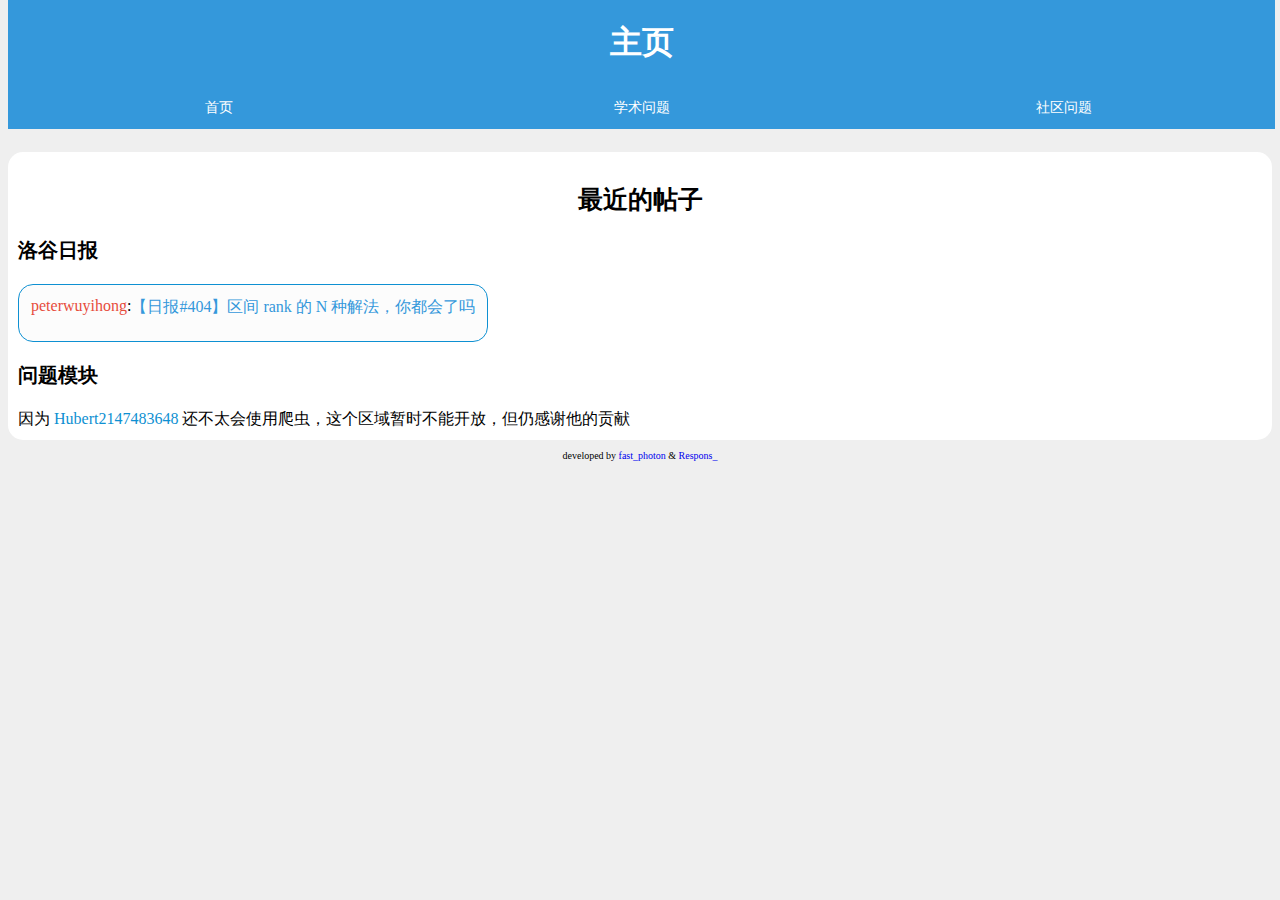
<file: index.html>
<!DOCTYPE html>
<html lang="en">
<head>
	<meta charset="UTF-8">
	<title>洛谷问题检索</title>
	<link rel="stylesheet" type="text/css" href="css/common.css">
</head>
<script>
	function jump_to_acdam(){
		window.location.href="https://fast-photon.github.io/LuoguQuestionSearching/html/studying.html";
	}
	function jump_to_social(){
		window.location.href="https://fast-photon.github.io/LuoguQuestionSearching/html/communication.html";
	}
	function jump_to_home(){
		window.location.href="https://fast-photon.github.io/LuoguQuestionSearching/index.html";
	}
</script>
<body class="body">
	<div class="title" cellpadding="10px" cellspacing="0px">
		<div class="center">
			<h1>主页</h1>
		</div>
		<div class="toolbar">
			<input type="button" value="首页" onclick="javascript:jump_to_home()">
			<input type="button" value="学术问题" onclick="javascript:jump_to_acdam()">
			<input type="button" value="社区问题" onclick="javascript:jump_to_social()">
		</div>
	</div>
	<br>
	<br>
	<br>
	<br>
	<br>
	<br>
	<br>
	<br>
	<div class="card">
		<div class="center">
			<h2>最近的帖子</h2>
		</div>
		<h3>洛谷日报</h3>
		<div class="discussion">
			<a class="lg-fg-red" href="https://www.luogu.com.cn/user/100325">peterwuyihong</a>
			:
			<a class="lg-link-blue" href="https://www.luogu.com.cn/discuss/47327">【日报#404】区间 rank 的 N 种解法，你都会了吗</a>
		</div>
		<h3>问题模块</h3>
		<div>
			因为 <a class="lg-fg-blue" href="https://www.luogu.com.cn/user/468574">Hubert2147483648</a>
			还不太会使用爬虫，这个区域暂时不能开放，但仍感谢他的贡献
		</div>
	</div>
	<footer>
		<p class="center">
		developed by 
		<a href="https://www.luogu.com.cn/user/302805">fast_photon</a>
		&
		<a href="https://www.luogu.com.cn/user/357163">Respons_</a>
		</p>
	</footer>
</body>
</html>
</file>
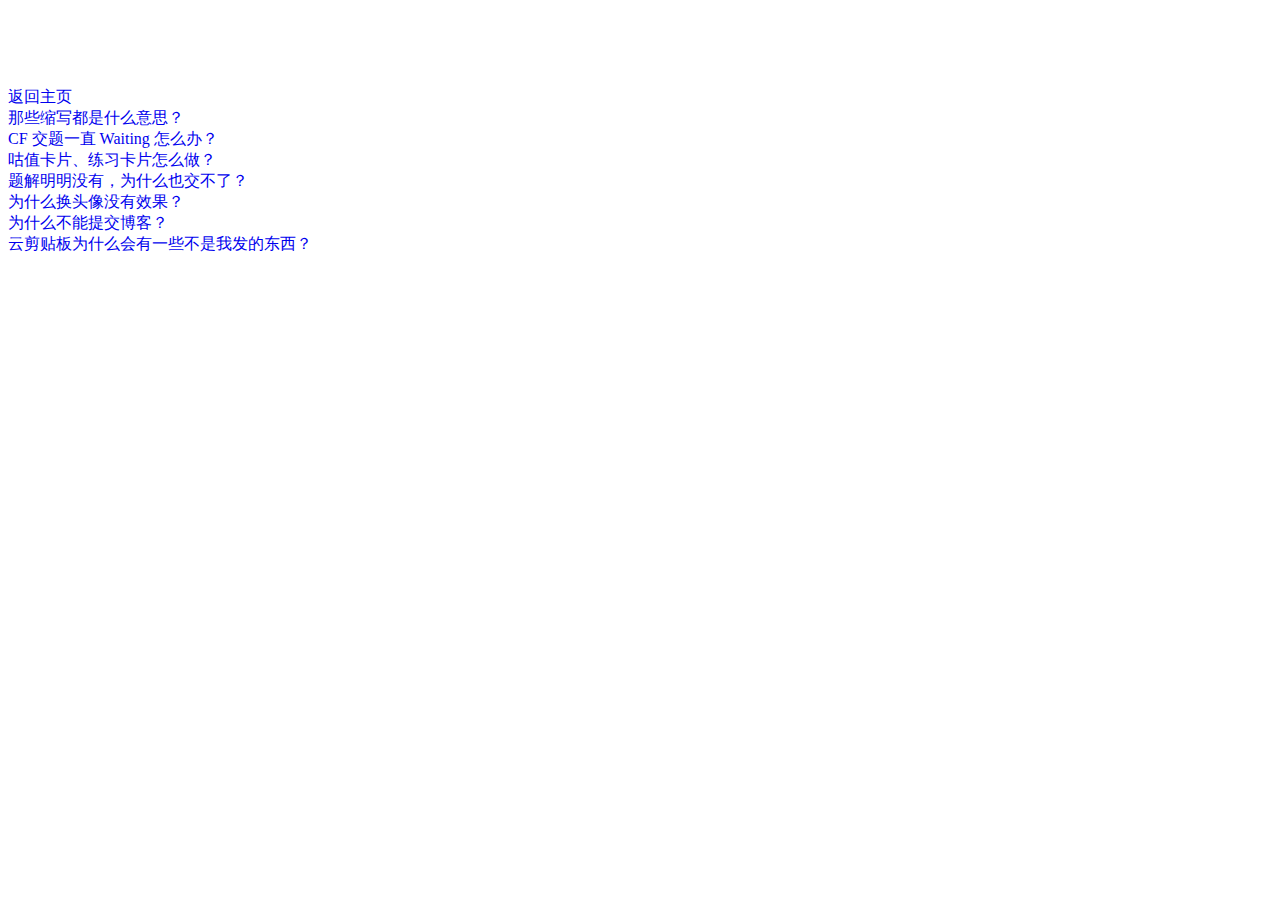
<file: html/communication.html>
<!DOCTYPE html>
<html>
	<head>
		<title>社区问题检索</title>
		<link rel="stylesheet" type="text/css" href="../css/common.css">
	</head>
	<body>
		<h1>社区问题检索</h1>
		<a href="../index.html">返回主页</a> <br/>
		<a href="communication/suoxie.html">那些缩写都是什么意思？</a> <br/>
		<a href="communication/cf.html">CF 交题一直 Waiting 怎么办？</a> <br/>
		<a href="https://luogu.wao3.cn/">咕值卡片、练习卡片怎么做？</a> <br/>
		<a href="https://lglg.top/show.php?url=https://www.luogu.com.cn/discuss/466433">题解明明没有，为什么也交不了？</a> <br/>
		<a href="https://lglg.top/show.php?url=https://www.luogu.com.cn/discuss/466491">为什么换头像没有效果？</a> <br/>
		<a href="https://lglg.top/show.php?url=https://www.luogu.com.cn/discuss/466489">为什么不能提交博客？</a> <br/>	
		<a href="https://lglg.top/show.php?url=https://www.luogu.com.cn/discuss/466403">云剪贴板为什么会有一些不是我发的东西？</a> <br/>
	</body>
</html>
</file>
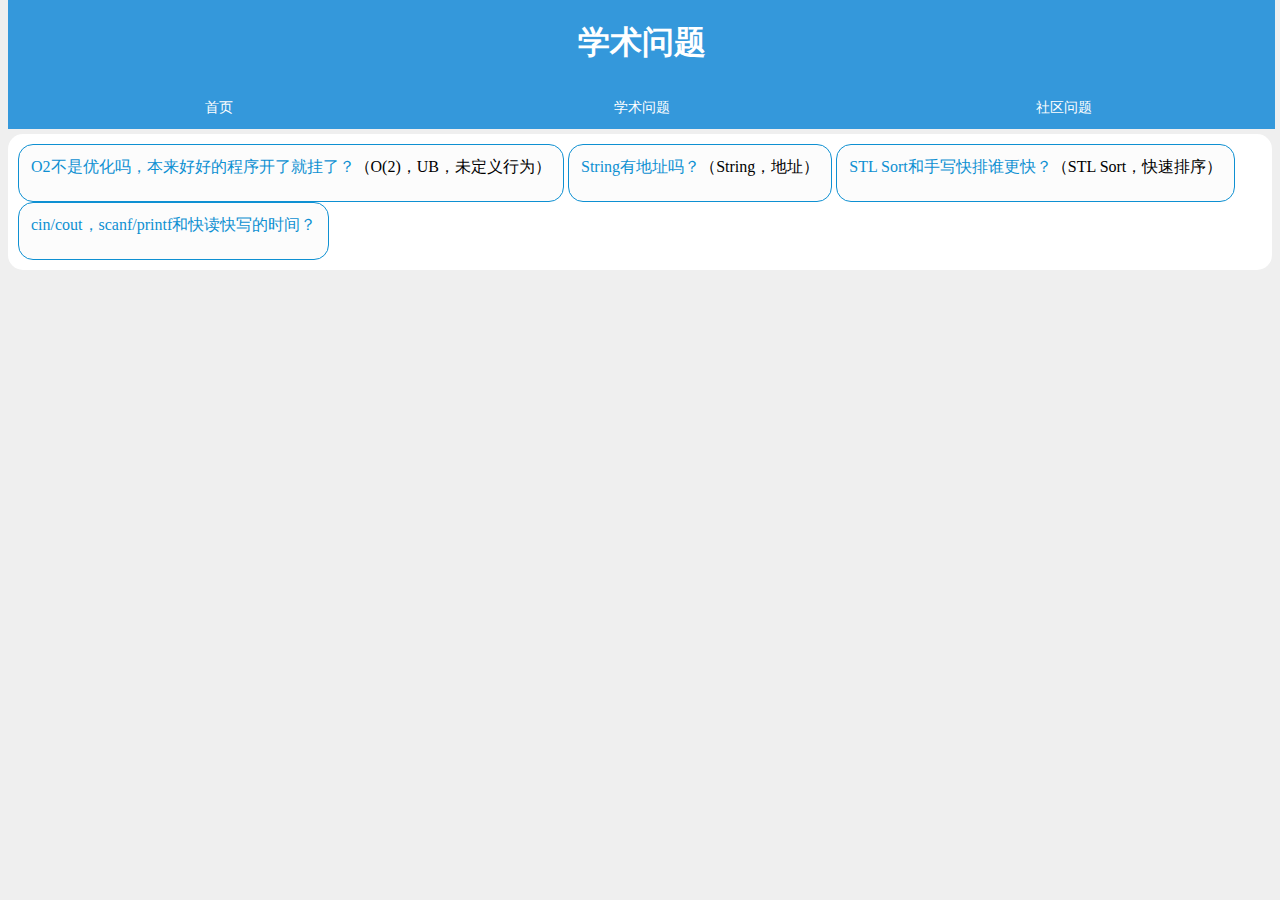
<file: html/studying.html>
<!DOCTYPE html>
<html>
	<head>
		<title>学术问题检索</title>
		<link rel="stylesheet" type="text/css" href="../css/common.css">
	</head>
	<script>
		function jump_to_acdam(){
			window.location.href="https://fast-photon.github.io/LuoguQuestionSearching/html/studying.html";
		}
		function jump_to_social(){
			window.location.href="https://fast-photon.github.io/LuoguQuestionSearching/html/communication.html";
		}
		function jump_to_home(){
			window.location.href="https://fast-photon.github.io/LuoguQuestionSearching/index.html";
		}
	</script>
	<body class="body">
		<div class="title" cellpadding="10px" cellspacing="0px">
			<div class="center">
				<h1>学术问题</h1>
			</div>
			<div class="toolbar">
				<input type="button" value="首页" onclick="javascript:jump_to_home()">
				<input type="button" value="学术问题" onclick="javascript:jump_to_acdam()">
				<input type="button" value="社区问题" onclick="javascript:jump_to_social()">
			</div>
		</div>
		<br><br><br><br><br><br><br>
		<div class="card">
			<div class="discussion">
				<a href="https://studyingfather.blog.luogu.org/undefined-behavior" class="lg-fg-blue">O2不是优化吗，本来好好的程序开了就挂了？</a>（O(2)，UB，未定义行为）<br/>
			</div>
			<div class="discussion">
				<a href="https://lglg.top/show.php?url=https://www.luogu.com.cn/discuss/464667" class="lg-fg-blue">String有地址吗？</a>（String，地址）<br/>
			</div>
			<div class="discussion">
				<a href="https://lglg.top/show.php?url=https://www.luogu.com.cn/discuss/464938" class="lg-fg-blue">STL Sort和手写快排谁更快？</a>（STL Sort，快速排序）<br/>
			</div>
			<div class="discussion">
				<a href="https://lglg.top/show.php?url=https://www.luogu.com.cn/discuss/466429" class="lg-fg-blue">cin/cout，scanf/printf和快读快写的时间？</a> <br/>
			</div>
		</div>
	</body>
</html>
</file>
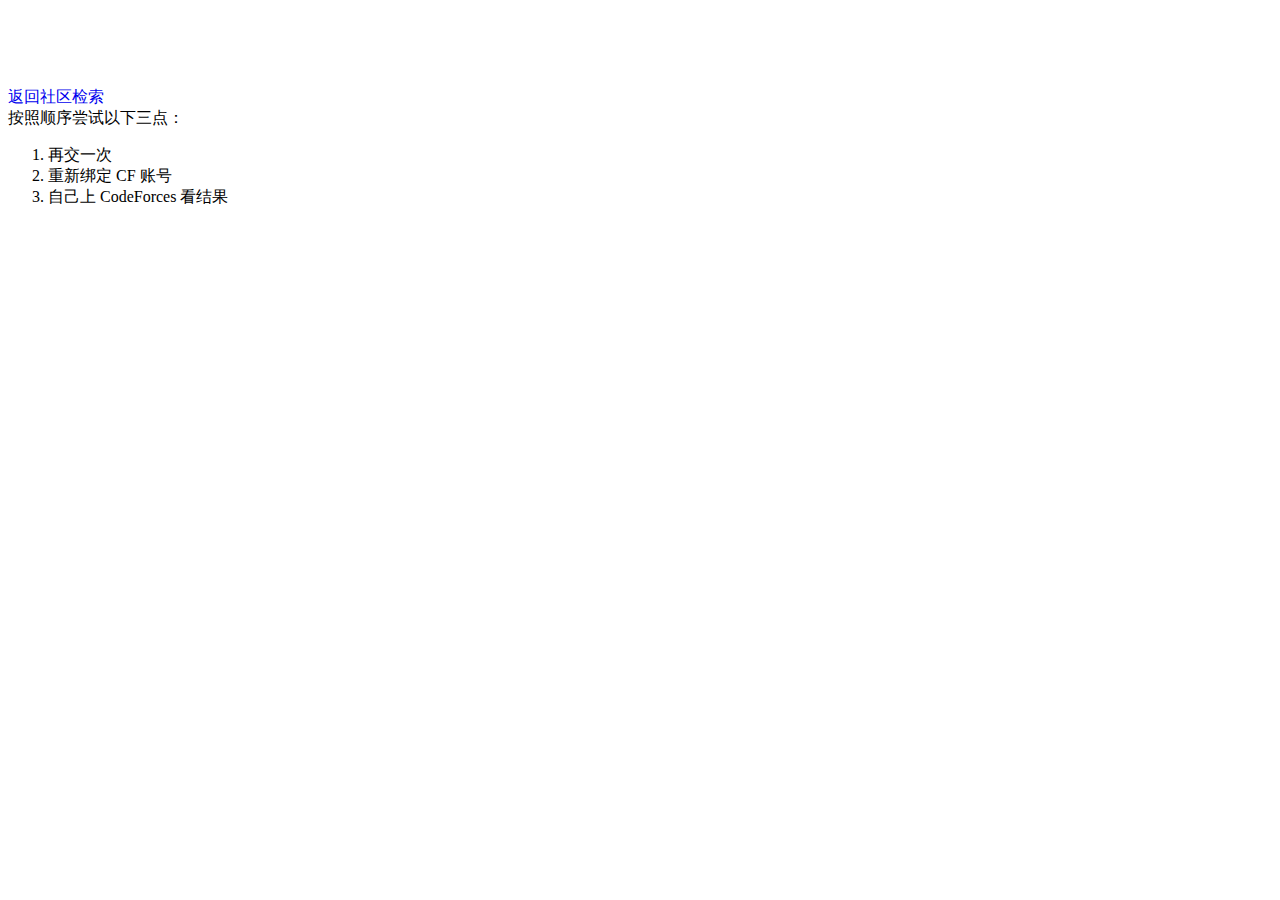
<file: html/communication/cf.html>
<!DOCTYPE html>
<html>
	<head>
		<title>CF Waiting</title>
		<link rel="stylesheet" type="text/css" href="../../css/common.css">
	</head>
	<body>
		<h1>CF 交题一直 Waiting 怎么办？</h1>
		<a href="../communication.html">返回社区检索</a> <br/>
		按照顺序尝试以下三点：<br/>
		<ol>
			<li>再交一次</li>
			<li>重新绑定 CF 账号</li>
			<li>自己上 CodeForces 看结果</li>
		</ol>
	</body>
</html>
</file>
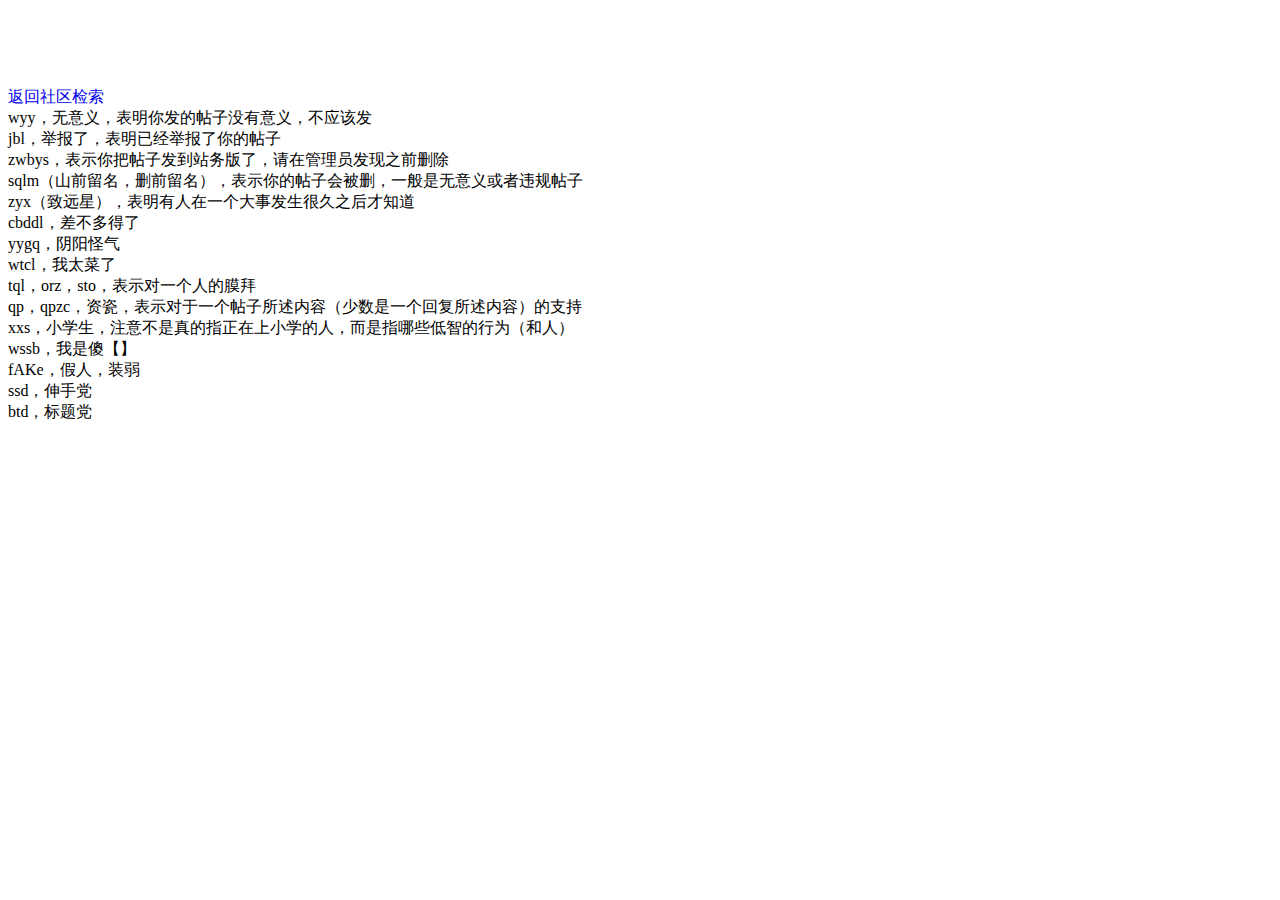
<file: html/communication/suoxie.html>
<!DOCTYPE html>
<html>
	<head>
		<title>那些缩写都是什么意思？</title>
		<link rel="stylesheet" type="text/css" href="../../css/common.css">
	</head>
	<body>
		<h1>那些缩写都是什么意思？</h1>
		<a href="../communication.html">返回社区检索</a> <br/>
		wyy，无意义，表明你发的帖子没有意义，不应该发  <br/> 
		jbl，举报了，表明已经举报了你的帖子  <br/> 
		zwbys，表示你把帖子发到站务版了，请在管理员发现之前删除  <br/> 
		sqlm（山前留名，删前留名），表示你的帖子会被删，一般是无意义或者违规帖子  <br/> 
		zyx（致远星），表明有人在一个大事发生很久之后才知道  <br/> 
		cbddl，差不多得了  <br/> 
		yygq，阴阳怪气  <br/> 
		wtcl，我太菜了  <br/> 
		tql，orz，sto，表示对一个人的膜拜  <br/> 
		qp，qpzc，资瓷，表示对于一个帖子所述内容（少数是一个回复所述内容）的支持  <br/> 
		xxs，小学生，注意不是真的指正在上小学的人，而是指哪些低智的行为（和人）  <br/> 
		wssb，我是傻【】  <br/> 
		fAKe，假人，装弱  <br/> 
		ssd，伸手党 <br/>
		btd，标题党 <br/>
	</body>
</html>
</file>
<file: css/common.css>
h1{
	color: white;
}
p{
	color:black;
	font-size:10px;
}
h2{
	font-size: 25px;
}
h3{
	font-size: 20px;
}
input[type="button" i]{
	font-size: 20px;
	width: 33.3333%;
	height: 3em;
	background-color: #3498DB;
	color: white;
	font-size: 14px;
	outline: none;
	border: 0;
	transition: all 0.3s ease;
}
input[type="button" i]:hover{
	background: rgba(10, 117, 216, 0.4);
	transition: all 0.3s ease;
}
.lg-fg-gray {
	color: #BFBFBF !important;
}
.lg-fg-blue {
	color: #0E90D2 !important;
}
.lg-fg-green {
	color: #5EB95E !important;
}
.lg-fg-orange {
	color: #E67E22 !important;
}
.lg-fg-red {
	color: #E74C3C !important;
}
.lg-fg-purple {
	color: #8E44AD !important;
}
.lg-link-blue {
	color: #3498DB !important;
}
.body{
	background: rgba(239, 239, 239, 1);
	background-repeat: no-repeat;
	background-size: cover;
	background-attachment: fixed;
}
.center{
	text-align: center;
}
.title{
	background-color: #3498DB;
	width:99%;
	top:0;
	color: white;
	position:fixed;
	display:block;
	transition: all 0.3s ease;
}
.title:hover{
	box-shadow: 3px 3px 3px #cfcfcf;
	transition: all 0.3s ease;
}
.subtitle{
	padding: 10px;
	border-radius: 5px 5px 5px 5px !important;
	background: rgba(255,255,255,1)!important;
}
.card{
	padding: 10px;
	background: rgba(255,255,255,1)!important;
	border-radius: 15px 15px 15px 15px !important;
	transition: all 0.3s ease;
}
.card:hover{
	box-shadow: 3px 3px 3px #cfcfcf;
	transition: all 0.3s ease;
}
.toolbar{
	background: rgba(0,0,0,0);
	font-size: 0;
}
.discussion{
	padding: 12px;
	height: 2em;
	display:inline-flex;
	background: rgba(252,252,252,1)!important;
	border-radius: 15px 15px 15px 15px !important;
	border: 1px solid #0E90D2;
	transition: all 0.3s ease;
}
.discussion:hover{
	box-shadow: 3px 3px 3px #cfcfcf;
}
a {
	text-decoration: none;
}
</file>
